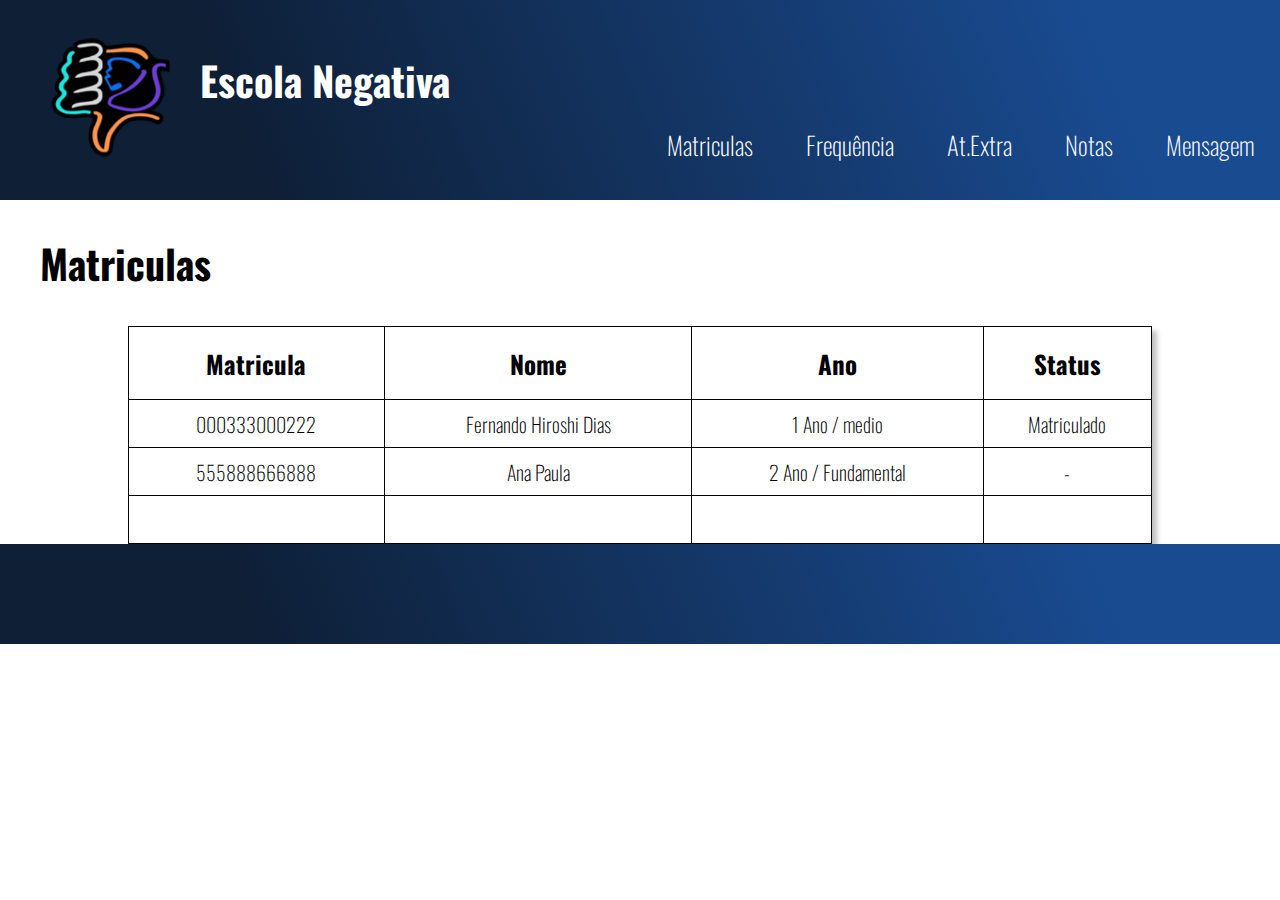
<file: index.html>
<!DOCTYPE html>
<html lang="pt-br">
<head>
	<meta charset="utf-8">
	<meta name="viewport" content="width=device-width, initial-scale=1">
	<link rel="stylesheet" type="text/css" href="css/style.css">
	<title>Matriculas</title>
</head>
<body>
	<div class="container"> 
		<header>
				<img src="img/negativo-logo.png" alt="Logo da escola negatica">
				<h1>Escola Negativa</h1>
			<nav>
				<ul>
					<li><a href="#">Matriculas</a></li>
					<li><a href="#">Frequência</a></li>
					<li><a href="#">At.Extra</a></li>
					<li><a href="#">Notas</a></li>
					<li><a href="#">Mensagem</a></li>
				</ul>
			</nav>
			
		</header>
		<section>
			<h2>Matriculas</h2>

			<div>
				<table>
					<tr>
						<th>Matricula</th>
						<th>Nome</th>
						<th>Ano</th>
						<th>Status</th>
					</tr>
					<tr>
						<td>000333000222</td>
						<td>Fernando Hiroshi Dias</td>
						<td>1 Ano / medio</td>
						<td>Matriculado</td>
					</tr>
					<tr>
						<td>555888666888</td>
						<td>Ana Paula</td>
						<td>2 Ano / Fundamental</td>
						<td>-</td>
					</tr>
					<tr>
						<td></td>
						<td></td>
						<td></td>
						<td></td>
					</tr>
				</table>
				<footer></footer>

				
			</div>


		</section>
	</div>
</body>
</html>
</file>
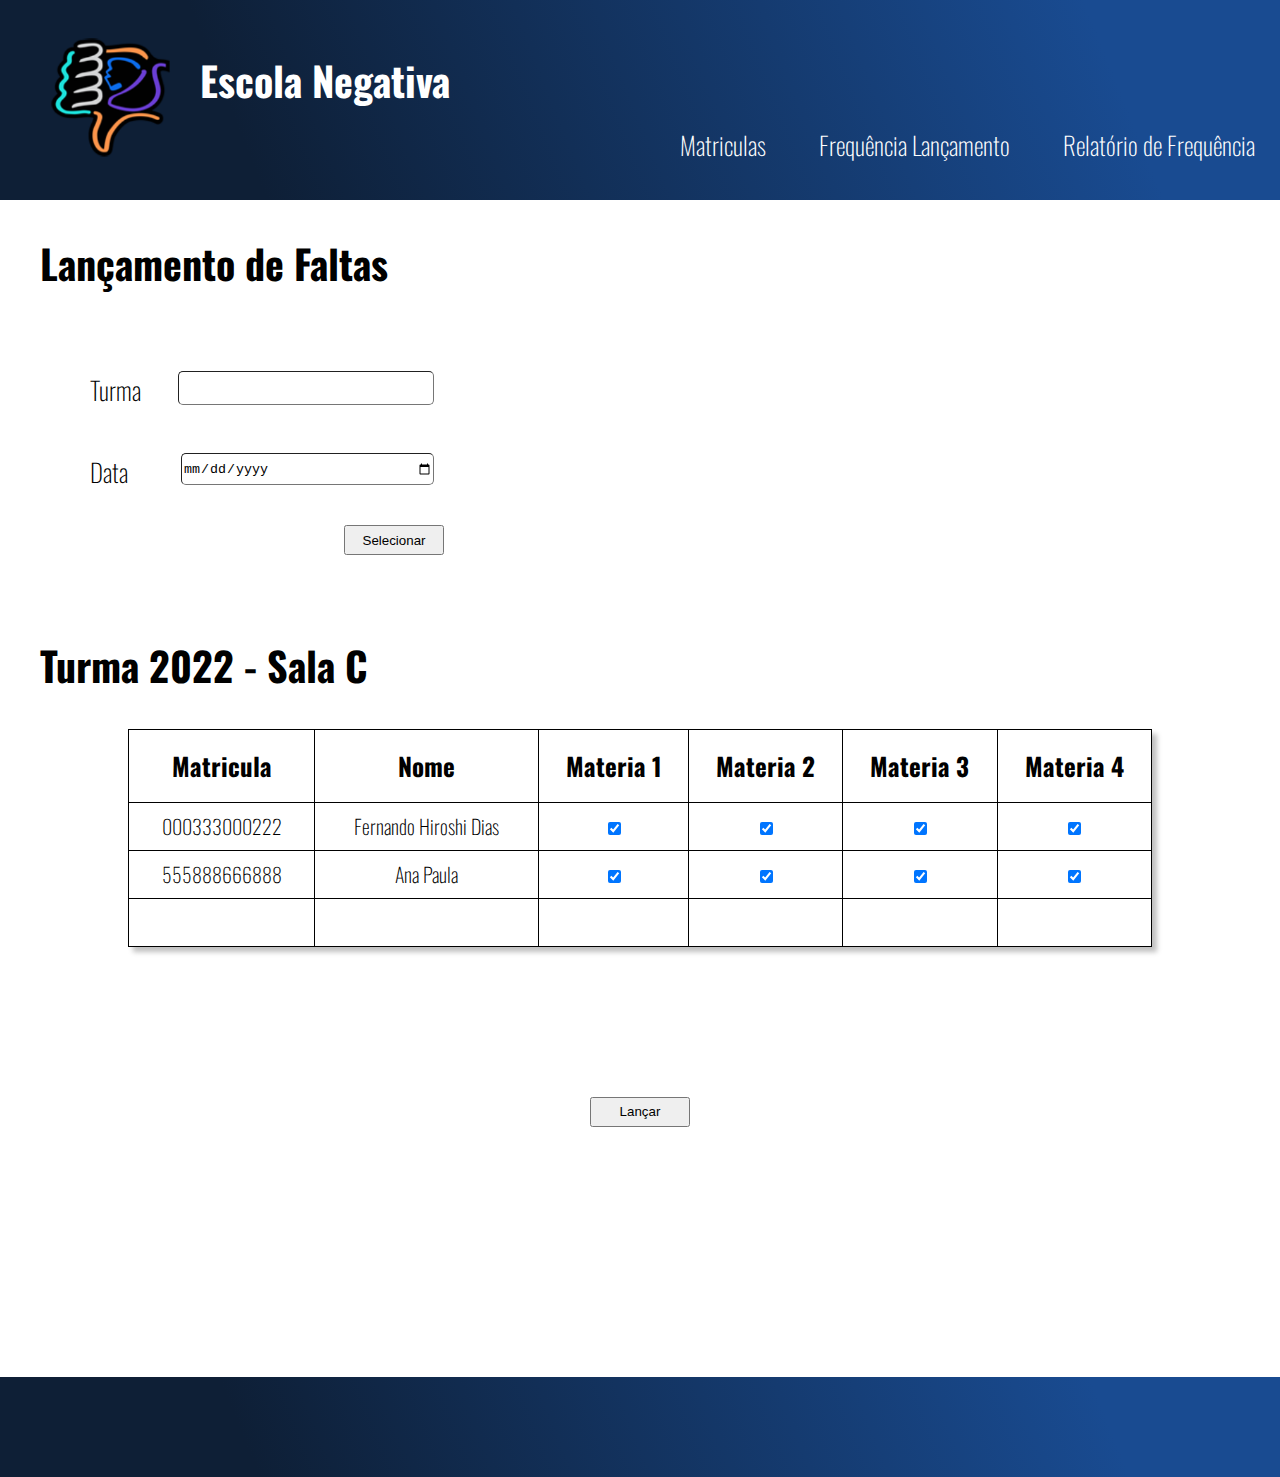
<file: frequencia_lanca.html>
<!DOCTYPE html>
<html lang="pt-br">
<head>
	<meta charset="utf-8">
	<meta name="viewport" content="width=device-width, initial-scale=1">
	<link rel="stylesheet" type="text/css" href="css/style.css">
	<title>Matriculas</title>
</head>
<body>
	<div class="container"> 
		<header>
				<a href="index.html"><img src="img/negativo-logo.png" alt="Logo da escola negatica"></a>
				<h1>Escola Negativa</h1>
			<nav>
				<ul>
					<li><a href="index.html">Matriculas</a></li>
					<li><a href="frequencia_lanca.html">Frequência Lançamento</a></li>
					<li><a href="frequencia_relatorio.html">Relatório de Frequência</a></li>

				</ul>
			</nav>
			
		</header>
		<section>
			<h2>Lançamento de Faltas</h2>

			<div class="input">

				<p>
					<label>Turma</label><input type="text" name="turma">
				</p>

				<p>
					<label>Data<input type="date" name="data"></label>
				</p>
				<button>Selecionar</button>	

			</div>

			<div>
				<table>
					<h2>Turma 2022 - Sala C</h2>
					<tr>
						<th>Matricula</th>
						<th>Nome</th>
						<th>Materia 1</th>
						<th>Materia 2</th>
						<th>Materia 3</th>
						<th>Materia 4</th>

					</tr>
					<tr>
						<td>000333000222</td>
						<td>Fernando Hiroshi Dias</td>
						<td><input type="checkbox" name="1" checked></td>
						<td><input type="checkbox" name="2" checked></td>
						<td><input type="checkbox" name="3" checked></td>
						<td><input type="checkbox" name="4" checked></td>


					</tr>
					<tr>
						<td>555888666888</td>
						<td>Ana Paula</td>
						<td><input type="checkbox" name="1" checked></td>
						<td><input type="checkbox" name="2" checked></td>
						<td><input type="checkbox" name="3" checked></td>
						<td><input type="checkbox" name="4" checked></td>
					</tr>
					<tr>
						<td></td>
						<td></td>
						<td></td>
						<td></td>
						<td></td>
						<td></td>
	
					</tr>
				</table>
				
				<p class="botao">
				<button>Lançar</button>
				</p>
			</div>
		</section>

		<footer>

		</footer>

	</div>
</body>
</html>
</file>
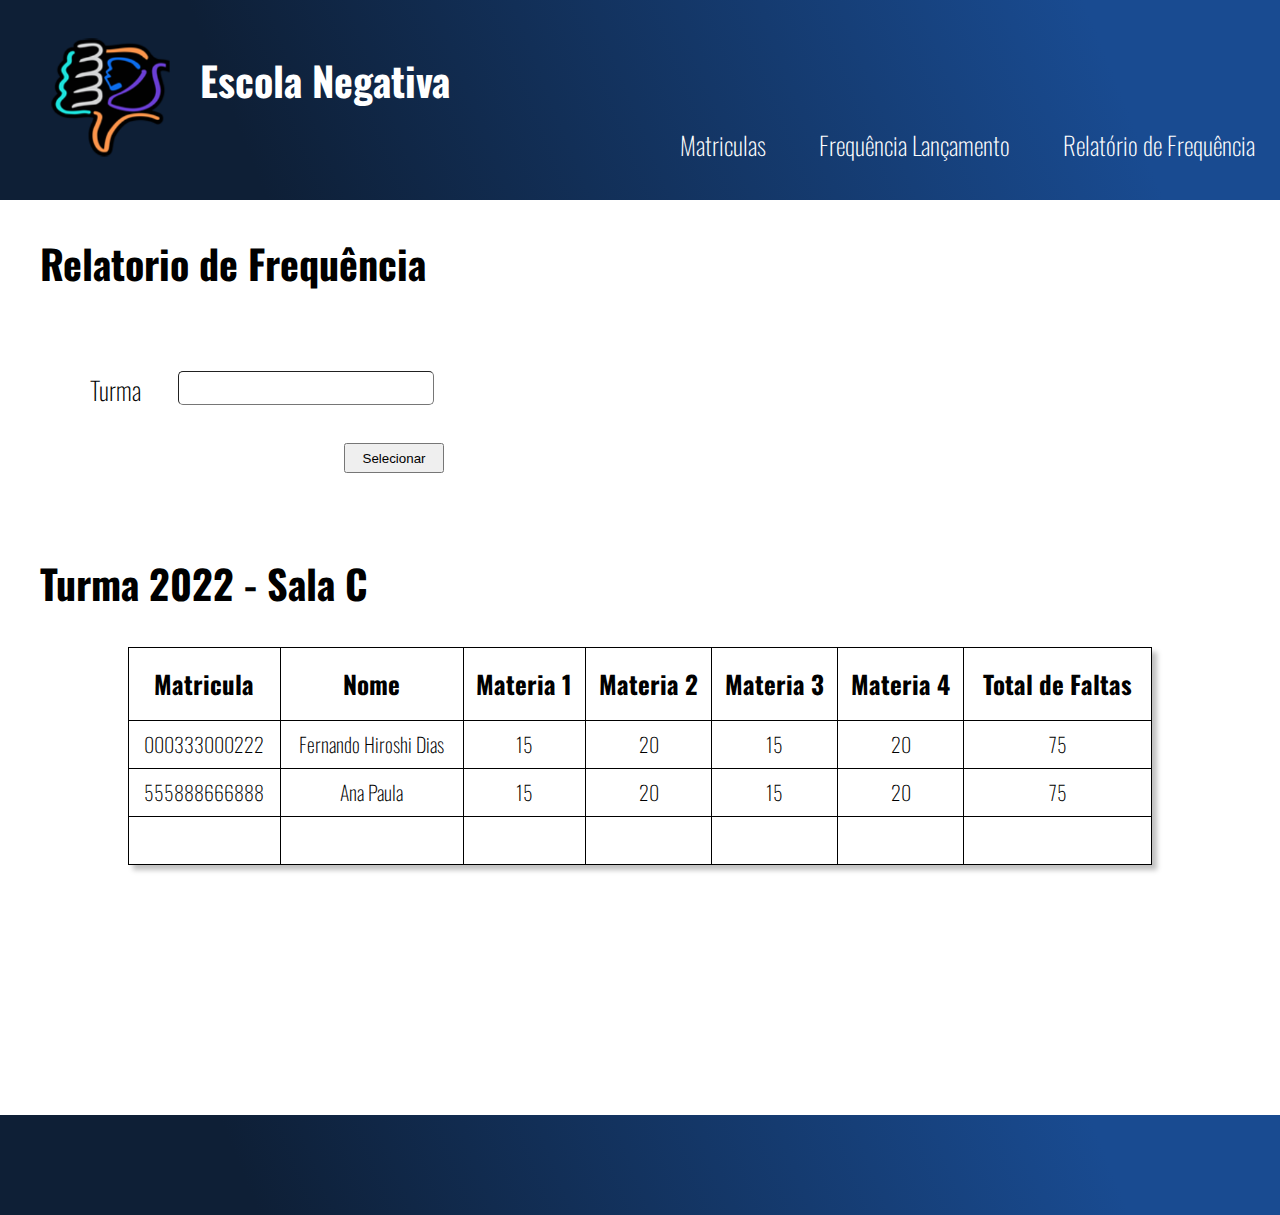
<file: frequencia_relatorio.html>
<!DOCTYPE html>
<html lang="pt-br">
<head>
	<meta charset="utf-8">
	<meta name="viewport" content="width=device-width, initial-scale=1">
	<link rel="stylesheet" type="text/css" href="css/style.css">
	<title>Matriculas</title>
</head>
<body>
	<div class="container"> 
		<header>
				<a href="index.html"><img src="img/negativo-logo.png" alt="Logo da escola negatica"></a>
				<h1>Escola Negativa</h1>
			<nav>
				<ul>
					<li><a href="index.html">Matriculas</a></li>
					<li><a href="frequencia_lanca.html">Frequência Lançamento</a></li>
					<li><a href="frequencia_relatorio.html">Relatório de Frequência</a></li>

				</ul>
			</nav>
			
		</header>
		<section>
			<h2>Relatorio de Frequência</h2>

			<div class="input">
				<p>
					<label>Turma</label><input type="text" name="turma">
					
				</p>
				<button>Selecionar</button>	
				
			</div>

			<div>
				<table>
					<h2>Turma 2022 - Sala C</h2>
					<tr>
						<th>Matricula</th>
						<th>Nome</th>
						<th>Materia 1</th>
						<th>Materia 2</th>
						<th>Materia 3</th>
						<th>Materia 4</th>
						<th>Total de Faltas</th>
					</tr>
					<tr>
						<td>000333000222</td>
						<td>Fernando Hiroshi Dias</td>
						<td>15</td>
						<td>20</td>
						<td>15</td>
						<td>20</td>
						<td>75</td>

					</tr>
					<tr>
						<td>555888666888</td>
						<td>Ana Paula</td>
						<td>15</td>
						<td>20</td>
						<td>15</td>
						<td>20</td>
						<td>75</td>
					</tr>
					<tr>
						<td></td>
						<td></td>
						<td></td>
						<td></td>
						<td></td>
						<td></td>
						<td></td>
					</tr>
				</table>
			</div>
		</section>

		<footer>

		</footer>

	</div>
</body>
</html>
</file>
<file: css/style.css>
@import url('https://fonts.googleapis.com/css2?family=Oswald:wght@200;400&display=swap');

.container{
	max-width: 1440px;
	margin: 0 auto;
	
}

.input{
	display: block;
	width: 30%;
	margin-left: 50px;
	padding: 10px;
	margin-bottom: 100px;
}

.input p{
	font-size: 25px;
	padding: 10px;
}

.input label{
	padding: 20px;
}


.input input{
	width: 250px;
	float: right;
	height: 30px;
	border-radius: 5px;
	border-width: 1px;
}

.input button{
	float: right;
	width: 100px;
	height: 30px;
}

body{
	width: 100%;
	font-family: 'Oswald', sans-serif;
	font-weight: 200;
	margin: 0;
	
	
}

header{
	background: linear-gradient(68.15deg, #0e1f36 19.62%, #194b91 85.61%);
	height: 200px;
}

img{
	width: 200px;
	height: 130px;
	float: left;
	margin-top: 30px;
}
h1{
	color: #fff;
	font-size: 40px;
	float: left;
	margin-top: 50px;
}

section{
	margin-bottom: 250px;

}

nav{
	float: right;
	margin-top: 85px;
}



nav li{
	display: inline-block;
	margin: 25px;
	
	
}
nav a{
	text-decoration: none;
	font-size: 25px ;
	color: #fff;
}

nav a:hover{
	text-decoration: underline;
}

h2{
	font-size: 40px;
	margin-left: 40px;
}

table, th, td{
	
	border: 1px solid;
	border-collapse: collapse;
	text-align: center;
}

table{
	width: 80%;
	box-shadow: 5px 5px 5px rgba(0, 0, 0, 0.25) ;
	margin: 0 auto;
	font-size: 20px;
}

th{
	
	height: 70px;
	font-size: 25px;
}
td{

	height: 45px;
}

.botao{
	margin-top: 150px;
}

button{
	display: block;
	margin-top: 100px;
	margin: 0 auto;
	width: 100px;
	height: 30px;
}


footer{
	background: linear-gradient(68.15deg, #0e1f36 19.62%, #194b91 85.61%);
	height: 100px;


	
	
}
</file>
